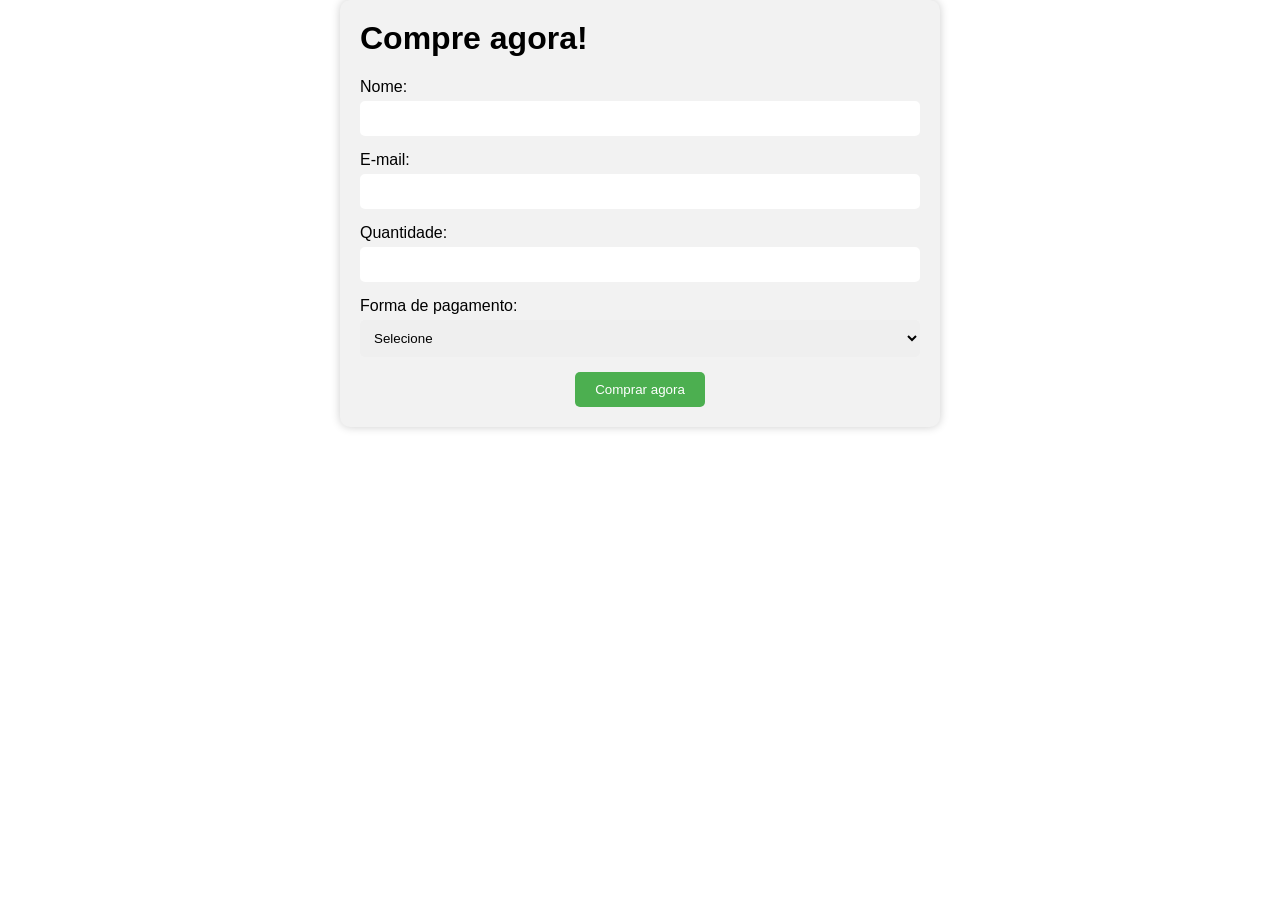
<file: Innovatec/Site_Exemplo03/index.html>
<!DOCTYPE html>
<html lang="pt-br">
<head>
  <meta charset="UTF-8">
  <meta name="viewport" content="width=device-width, initial-scale=1.0">
  <title>Página de vendas</title>
  <link rel="stylesheet" href="style.css">
</head>
<body>
  <header>
    <!-- cabeçalho da página -->
  </header>

  <main>
    <!-- conteúdo principal da página -->
  </main>

  <footer>
    <!-- rodapé da página -->
  </footer>

  <script src="script.js"></script>
</body>
</html>
<main>
    <form>
      <h1>Compre agora!</h1>
      <div>
        <label for="name">Nome:</label>
        <input type="text" id="name" name="name" required>
      </div>
      <div>
        <label for="email">E-mail:</label>
        <input type="email" id="email" name="email" required>
      </div>
      <div>
        <label for="quantity">Quantidade:</label>
        <input type="number" id="quantity" name="quantity" required>
      </div>
      <div>
        <label for="payment">Forma de pagamento:</label>
        <select id="payment" name="payment" required>
          <option value="">Selecione</option>
          <option value="credit-card">Cartão de crédito</option>
          <option value="bank-slip">Boleto bancário</option>
        </select>
      </div>
      <button type="submit">Comprar agora</button>
    </form>
  </main>
</file>
<file: Innovatec/Site_Exemplo03/style.css>
/* estilos gerais */
* {
    box-sizing: border-box;
  }
  
  body {
    font-family: Arial, sans-serif;
    margin: 0;
    padding: 0;
  }
  
  /* estilos do formulário */
  form {
    max-width: 600px;
    margin: 0 auto;
    padding: 20px;
    background-color: #f2f2f2;
    border-radius: 10px;
    box-shadow: 0 0 10px rgba(0, 0, 0, 0.2);
  }
  
  h1 {
    margin-top: 0;
  }
  
  label {
    display: block;
    margin-bottom: 5px;
  }
  
  input,
  select {
    width: 100%;
    padding: 10px;
    margin-bottom: 15px;
    border-radius: 5px;
    border: none;
  }
  
  button {
    display: block;
    margin: 0 auto;
    padding: 10px 20px;
    background-color: #4CAF50;
    color: #fff;
    border: none;
    border-radius: 5px;
  }
  
  button:hover {
    background-color: #3e8e41;
    cursor: pointer;
  }
  
  button:active {
    background-color: #296127;
  }
  
  @media (max-width: 600px) {
    form {
      padding: 10px;
    }
  
    input,
    select {
      font-size: 16px;
    }
  
    button {
      font-size: 18px;
    }
  }
</file>
